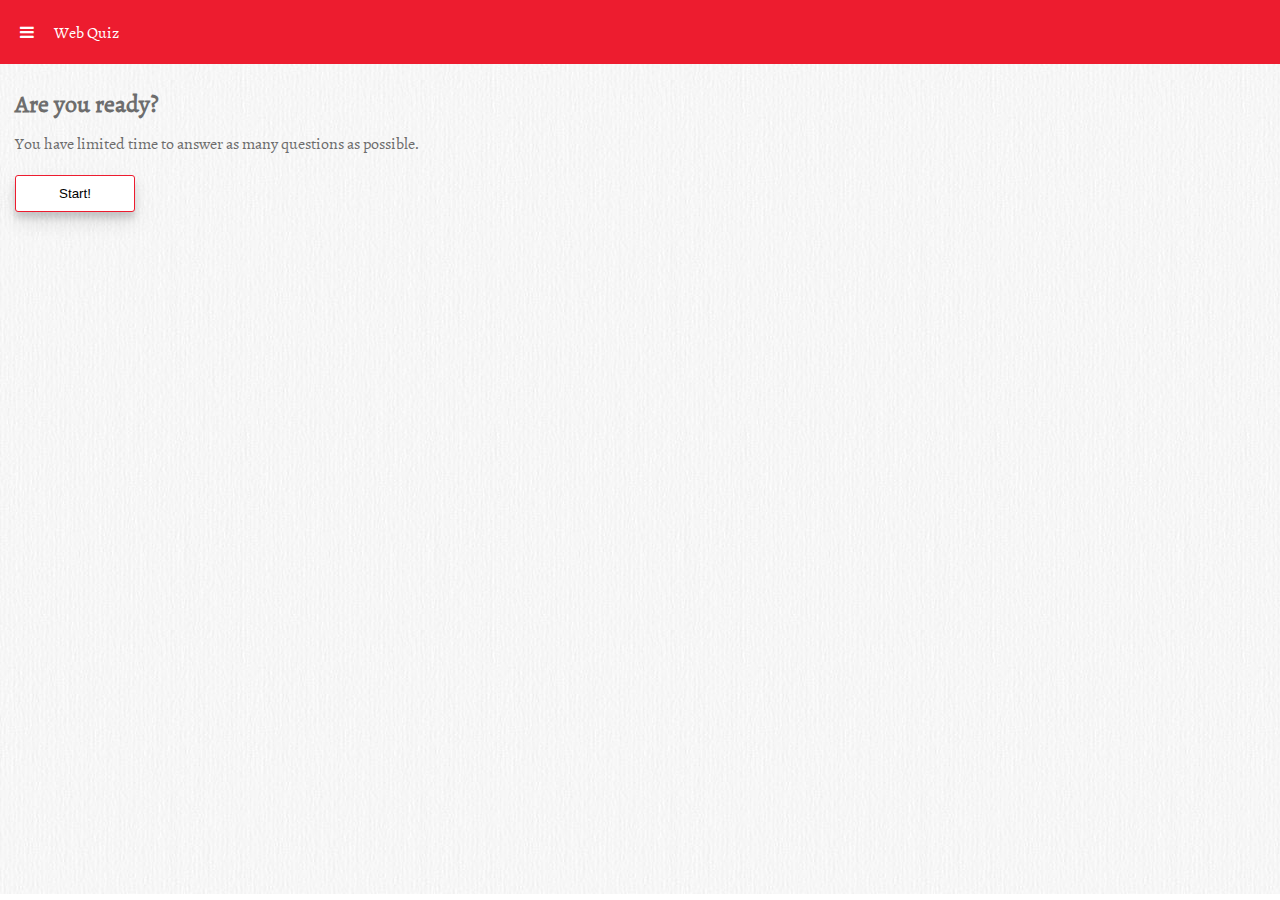
<file: index.html>
<html>
	<head>
		<title>Kuis Fikih AB</title>
		<meta charset="utf-8">
		<meta name="viewport" content="width=device-width, initial-scale=1, maximum-scale=1, user-scalable=no">
		<script src="jquery.js"></script>
		<script src="howler.js"></script>
		<script src="qa.js"></script>
		
		<link rel="stylesheet" type="text/css" href="app.css">
		<link rel="stylesheet" type="text/css" href="css/font-awesome.css">
		
		<script src="app.js"></script>
		<style>
			table{
				border-collapse: collapse;
			}
			tr, th, td{
				border: 1px solid white;
				padding: 5px;
			}
		</style>
		<style>#sendbtn{padding: 10px; background-color: green; color: white; border-radius: 3px; text-align: center;}#sendbtn:active{color: black;background-color: white;}.chatitem{border-top-left-radius: 0px;border-top-right-radius: 10px;border-bottom-left-radius: 10px;border-bottom-right-radius: 10px;background-color: white;border: 1px color grey;margin-top: 5px;margin-bottom: 5px;padding: 10px;}</style>
	</head>
	<body>
		<div id="appbar"><i class="fa fa-bars" aria-hidden="true" onclick="showDrawer()" style="margin-right: 20px;"></i>Web Quiz</div>
	
		
		<div id="mainscreen">
			<div id="quizholder"></div>
			<div id="scoreholder">
				<div style="font-size: 25px;"><span id="timer">100</span></div>
				<div style="font-size: 18px;">Score: <span id="score">0</span></div>
				<div style="font-size: 10px;">Highest Score: <span id="highscore">0</span></div>
			</div>
			<br>
		</div>
		
		<div id="drawer">
			<div onclick="restart()" class="draweritem"><i class="fa fa-home" aria-hidden="true" style="margin-right: 10px;"></i>Start!</div>
			<br>
			<div style="margin-bottom: 20px;">
				<div style="font-size: 10px; color: white; margin-top: 114px;" align="center">
					Developed by<br>habibieamrullah@gmail.com
				</div>
			</div>
		</div>
		
		<div id="flasher"></div>
		
		<div id="notification"></div>
		
		<div id="socialshare">
			<h1>About App</h1>
			<p>Developed by habibieamrullah@gmail.com</p>
		</div>
		
	</body>
</html>
</file>
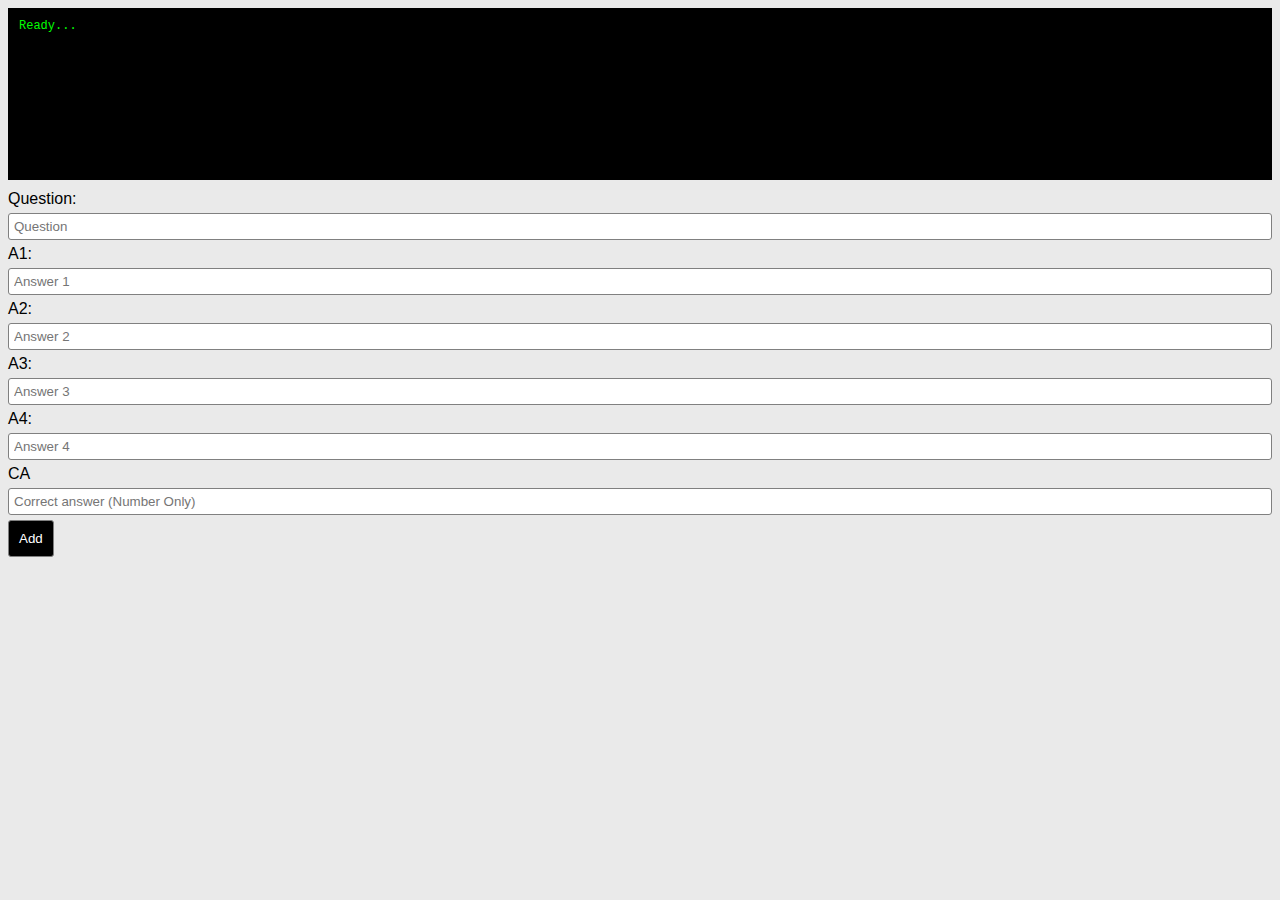
<file: qmaker.html>
<html>
	<head>
		<title>zkQuiz by Zofia Kreasi</title>
		<script src="jquery.js"></script>
		<meta charset="utf-8">
		<meta name="viewport" content="width=device-width, initial-scale=1, maximum-scale=1, user-scalable=no">
		<style>
			body{
				font-family: arial;
				background-color: #eaeaea;
			}
			input{
				margin-top: 5px;
				margin-bottom: 5px;
				padding: 5px;
				width: 100%;
				border-radius: 3px;
				border: 1px solid grey;
			}
			button{
				padding: 10px;
				border: none;
				color: white;
				background-color: black;
				border-radius: 3px;
				border: 1px solid grey;
			}
		</style>
	</head>
	<body>
		<div id="output" style="height: 150px; overflow-y: auto; border: 1px solid black; font-family: courier; color: lime; background-color: black; padding: 10px; margin-bottom: 10px; font-size: 12px;">Ready...</div>
		Question: <br>
		<input id="question" placeholder="Question"><br>
		A1: <br><input id="a1" placeholder="Answer 1"><br>
		A2: <br><input id="a2" placeholder="Answer 2"><br>
		A3: <br><input id="a3" placeholder="Answer 3"><br>
		A4: <br><input id="a4" placeholder="Answer 4"><br>
		CA<br>
		<input id="ca" placeholder="Correct answer (Number Only)"><br>
		<button onclick="submit()">Add</button>
		<script>
			var questions = [];
			function submit(){
				questions.push({ q : $("#question").val().replace(/'/g, "\\'") , ca : parseInt($("#ca").val()), a : [ $("#a1").val().replace(/'/g, "\\'"), $("#a2").val().replace(/'/g, "\\'"), $("#a3").val().replace(/'/g, "\\'"), $("#a4").val().replace(/'/g, "\\'") ]});
				$("#output").html(JSON.stringify(questions));
				$("#a1").val("");
				$("#a2").val("");
				$("#a3").val("");
				$("#a4").val("");
				$("#ca").val("");
				$("#question").val("").focus();
			}
		</script>
	</body>
</html>
</file>
<file: app.css>
@font-face {
    font-family: myfont;
    src: url(Alegreya-Regular.ttf);
}

body{
	font-family: myfont;
	color: #6d6d6d;
	margin: 0;
}

h1, h2, h3, h4, h5, p{
	margin: 0;
	margin-bottom: 10px;
}

#socialshare{
	display: none;
}

#appbar{
	padding: 20px;
	background-color: #ed1c2f;
	color: white;
}

#mainscreen{
	background-color: #f9f9f9;
	top: 50px;
	padding: 15px;
	padding-top: 20px;
	overflow-y: auto;
	background-image: url("bg.jpg");
    background-repeat: repeat;
	padding-bottom: 60px;
}

#drawer{
	background-color: #303030;
	position: fixed;
	width: 250px;
	color: white;
	top: 62px;
	left: -250px;
	bottom: 0;
	padding-top: 10px;
	padding-bottom: 70px;
	overflow: auto;
}

.choice{
	border: 1px solid #ed1c2f;
	padding: 10px;
	margin-top: 10px;
	border-radius: 3px;
	background-color: white;
	box-shadow: 0 10px 20px rgba(0,0,0,0.10), 0 6px 6px rgba(0,0,0,0.13);
}

.choice:active{
	background-color: #ed1c2f;
	color: white;
}

#notification{
	background-color: rgba(0,0,0,.75);
	color: white;
	border-radius: 35px;
	padding: 5px;
	position: fixed;
	left: 30px;
	bottom: 80px;
	right: 30px;
	text-align: center;
	display: none;
	box-shadow: 0 14px 18px rgba(0,0,0,0.15), 0 10px 10px rgba(0,0,0,0.12);
}

button{
	border: 1px solid #ed1c2f;
	color: black;
	background-color: white;
	border-radius: 3px;
	padding: 10px;
	margin-top: 10px;
	box-shadow: 0 10px 20px rgba(0,0,0,0.10), 0 6px 6px rgba(0,0,0,0.13);
	outline: none;
	margin-right: 5px;
	min-width: 120px;
}

button:active{
	background-color: #effffa;
}

#scoreholder{
	margin-top: 50px;
	text-align: center;
}

#scoreholder{
	display: none;
}

#flasher{
	background-color: lime;
	position: fixed;
	top: 0;
	left: 0;
	right: 0;
	bottom: 0;
	display: none;
	opacity: .3;
}

.draweritem{
	border-bottom: 1px solid #ed1c2f;
	padding: 10px;
}

#socialshare{
	font-family: arial;
	font-size: 12px;
	display: none;
	position: fixed;
	top: 30px;
	left: 30px;
	bottom: 30px;
	right: 30px;
	background-color: white;
	border: 3px solid #ed1c2f;
	padding: 10px;
	overflow-y: auto;
	box-shadow: 0 1px 3px rgba(0,0,0,0.12), 0 1px 2px rgba(0,0,0,0.24);
	z-index: 10;
}

#socialshare button{
	padding: 10px;
	background-color: #ed1c2f;
	border: 3px solid #ed1c2f;
	color: white;
	margin: 10px;
}
</file>
